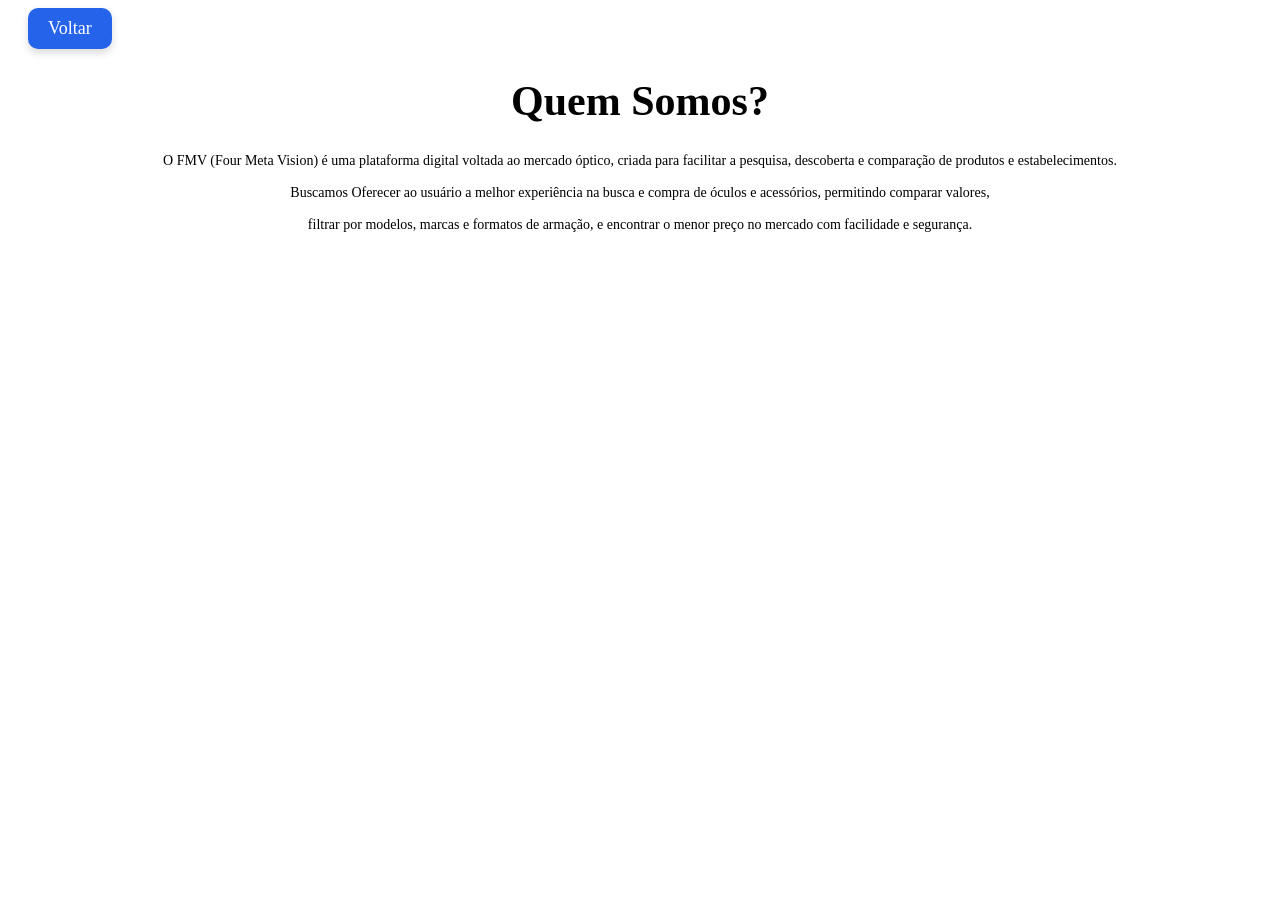
<file: _Quem Somos.html>
<!DOCTYPE html>
<html lang="pt-BR">
<head>
    <meta charset="UTF-8">
    <meta name="viewport" content="width=device-width, initial-scale=1.0">
    <title>..:: Quem Somos ::..</title>
    <link rel="stylesheet" href="Css/style.css">
</head>
 <style>

.voltar {
    display: inline-block;
    padding: 10px 20px;
    background-color: #2563EB;
    color: white;
    font-size: 18px;
    border-radius: 10px;
    box-shadow: 0 4px 8px rgba(0, 0, 0, 0.15);
    transition: background-color 0.4s;
}

.voltar:hover {
    background-color: #0d34a1;
}
  </style>
<header>
 <a class="voltar", href="index.html">Voltar</a>
 <h1 style="text-align: center; font-family: 'Times New Roman', Times, serif; font-size: 42px;">Quem Somos?</h1>
</header>
<main>
<p style="text-align: center; font-family: 'Times New Roman', Times, serif; font-size: 14px;" class="quemSomos">
    O FMV (Four Meta Vision) é uma plataforma digital voltada
    ao mercado óptico, criada para facilitar a pesquisa, descoberta
    e comparação de produtos e estabelecimentos.<br><br>
    Buscamos Oferecer ao usuário a melhor experiência na busca e compra de óculos e acessórios, permitindo comparar valores,<br><br>filtrar por modelos, marcas e formatos de armação, e encontrar o menor preço no mercado com facilidade e segurança.
</p>
</main>
</html>
</file>
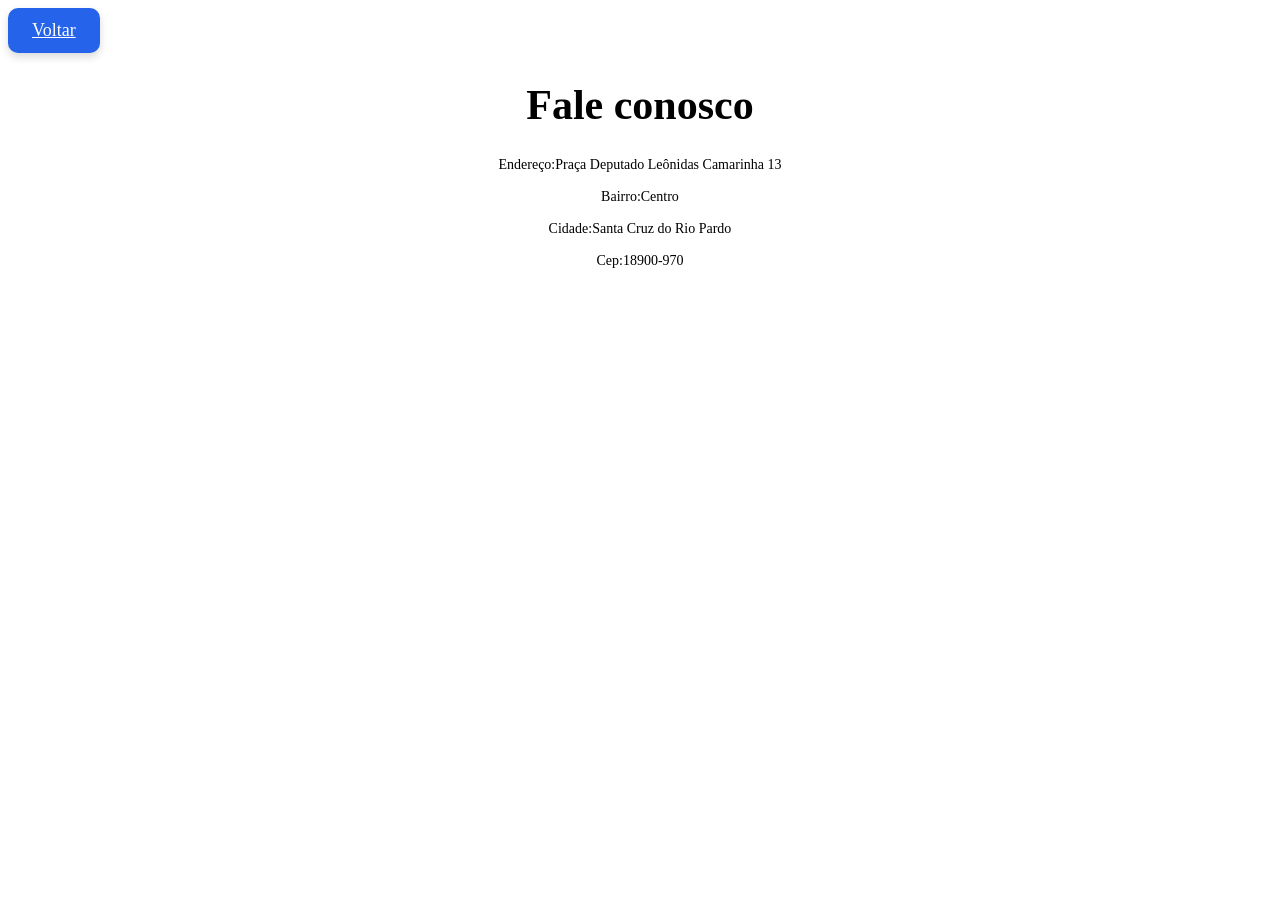
<file: Fale.html>
<!DOCTYPE html>
<html lang="pt-BR">
<head>
    <meta charset="UTF-8">
    <meta name="viewport" content="width=device-width, initial-scale=1.0">
    <title>..:: Fale Conosco ::..</title>
</head>
<body>
    <style>

.voltar {
    display: inline-block;
    padding: 10px 20px;
    background-color: #2563EB;
    color: white;
    font-size: 18px;
    border-radius: 10px;
    box-shadow: 0 4px 8px rgba(0, 0, 0, 0.15);
    transition: background-color 0.4s;
}

.voltar:hover {
    background-color: #0d34a1;
}
  </style>
  <header>
    <a style="padding: 12px 24px;"class="voltar", href="index.html">Voltar</a>
  </header>
   <h1 style="text-align: center; font-family: 'Times New Roman', Times, serif; font-size: 42px;">Fale conosco</h1> 
    <p style="text-align: center; font-family: 'Times New Roman', Times, serif; font-size: 14px;" class="Endereço">Endereço:Praça Deputado Leônidas Camarinha 13<br><br>
    Bairro:Centro<br><br>
    Cidade:Santa Cruz do Rio Pardo<br><br>
    Cep:18900-970
    </p>
    
</body>
</html>
</file>
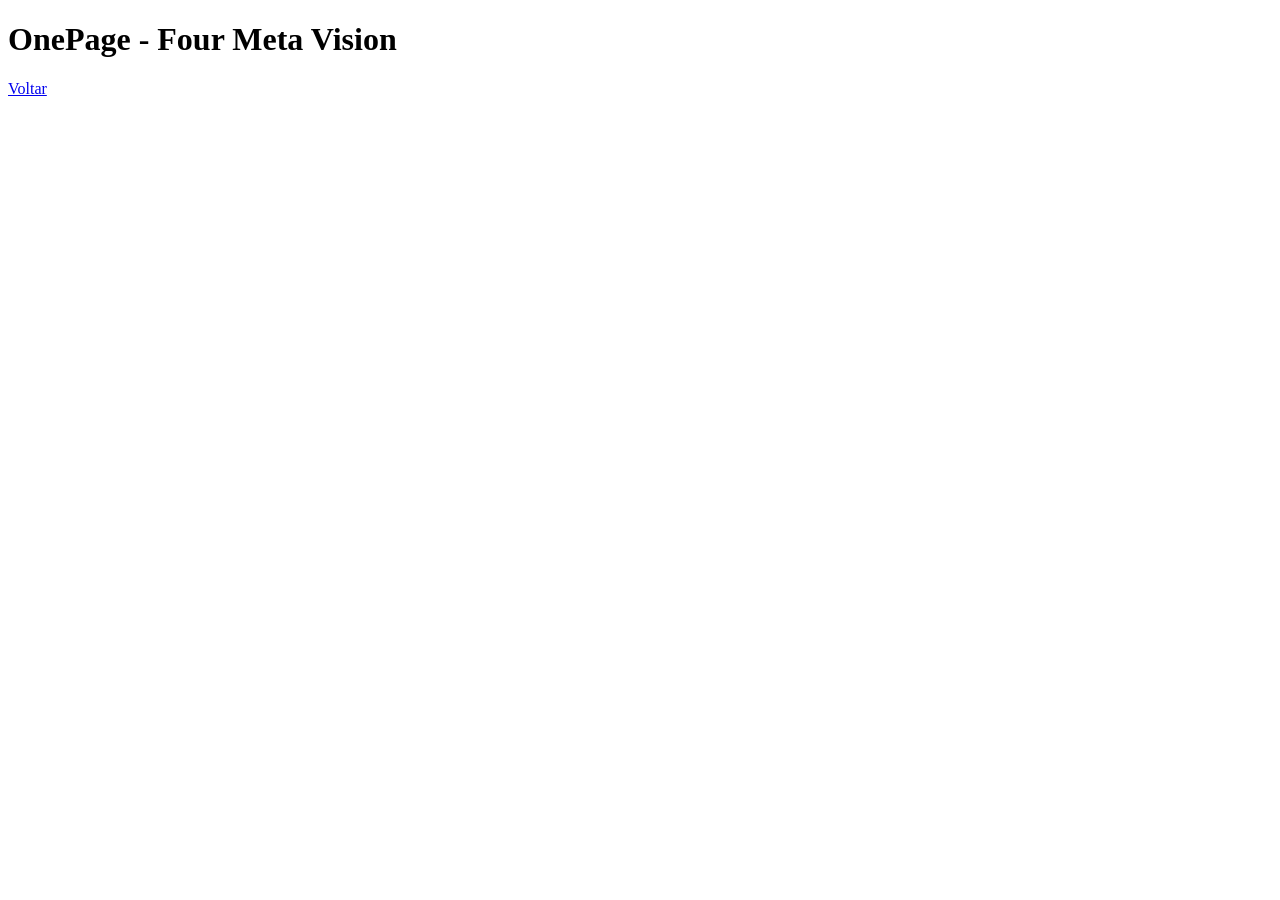
<file: onepage.html>
<!DOCTYPE html>
<html lang="pt-BR">
<head>
    <meta charset="UTF-8">
    <meta name="viewport" content="width=device-width, initial-scale=1.0">
    <title>..:: OnePage - Four Meta Vision ::..</title>
</head>
<body>
    <h1>OnePage - Four Meta Vision</h1>
    <a href="index.html">Voltar</a>
</body>
</html>
</file>
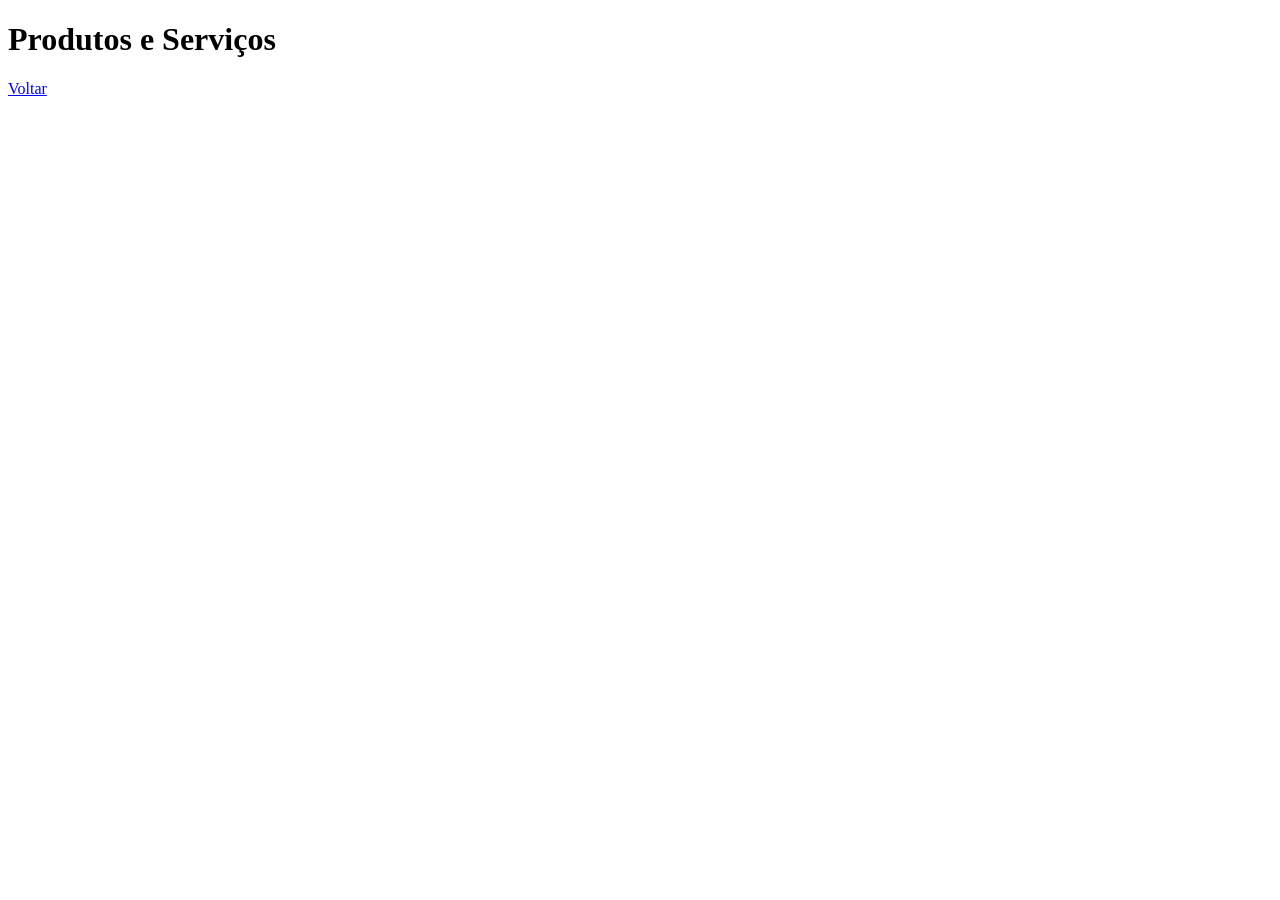
<file: Produtos.html>
<!DOCTYPE html>
<html lang="pt-BR">
<head>
    <meta charset="UTF-8">
    <meta name="viewport" content="width=device-width, initial-scale=1.0">
    <title>..:: Produtos & Serviços ::..</title>
</head>
<body>
    <h1>Produtos e Serviços</h1>
    <a href="index.html">Voltar</a>
</body>
</html>
</file>
<file: Css/style.css>
h1 {
    text-align:right
    font-family: 'Gill Sans', 'Gill Sans MT', Calibri, 'Trebuchet MS', sans-serif;
    font-size: 5%;
    text-align: left;
    
}   
nav {
    display: flex;
    justify-content: space-around;
}
.Cor {
    color: aqua;
 
}
a{
    color: black;
    font-size: 18px;
    text-decoration: none;
    margin: 0 20px;
}
a:hover{
    color:#1474FF
}
.Logo{
    width: 100px;
    height: 200px;
    object-fit:cover;
    border-radius: 1;
    margin: top 30px;

}
</file>
